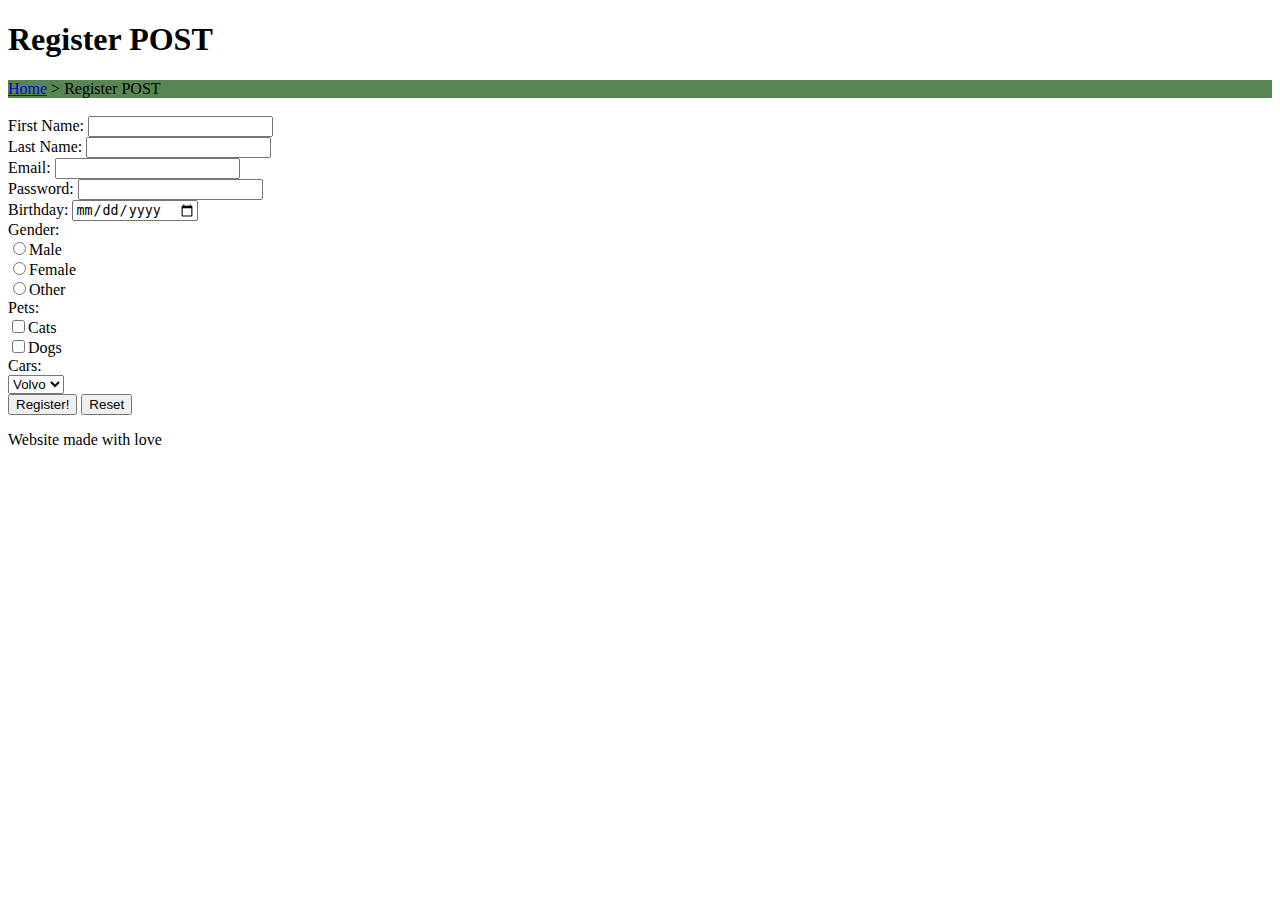
<file: registerp.html>
<!DOCTYPE html>
<html>
<head>
	<title>Register</title>
</head>
<body>
	<header>
		<h1>Register POST</h1>
	</header>
	<nav style="background-color: #578652">
		<a href="index.html">Home</a> > Register POST
	</nav>
	<!-- block container -->
	<div>
		<!-- inline container -->
		<span><br></span>
		<!-- Use GET to see the values in your address after submit, not POST--> 
		<form method="POST">
			First Name: <input type="text" name="firstname"><br>
			Last Name: <input type="text" name="lastname"><br>
			Email: <input type="email" name="email" required ><br>
			Password: <input type="Password" name="password" minlength="5"><br>
			Birthday: <input type="date" name="birthday"><br>
			Gender:<br>
			<input type="radio" name="gender" value="male">Male<br>
			<input type="radio" name="gender" value="female">Female<br>
			<input type="radio" name="gender" value="other">Other<br>
			Pets:<br>
			<input type="checkbox" name="cats">Cats<br>
			<input type="checkbox" name="dogs">Dogs<br>
			Cars: <br>
			<select name="car">
				<option value="volvo">Volvo</option>
				<option value="audi">Audi</option>
				<option value="other">Other</option>
			</select><br>
			<input type="submit" name="" value="Register!">
			<input type="reset" name="">
		</form>
	</div>
	<footer>
		<p>Website made with love</p>
	</footer>
</body>
</html>
</file>
